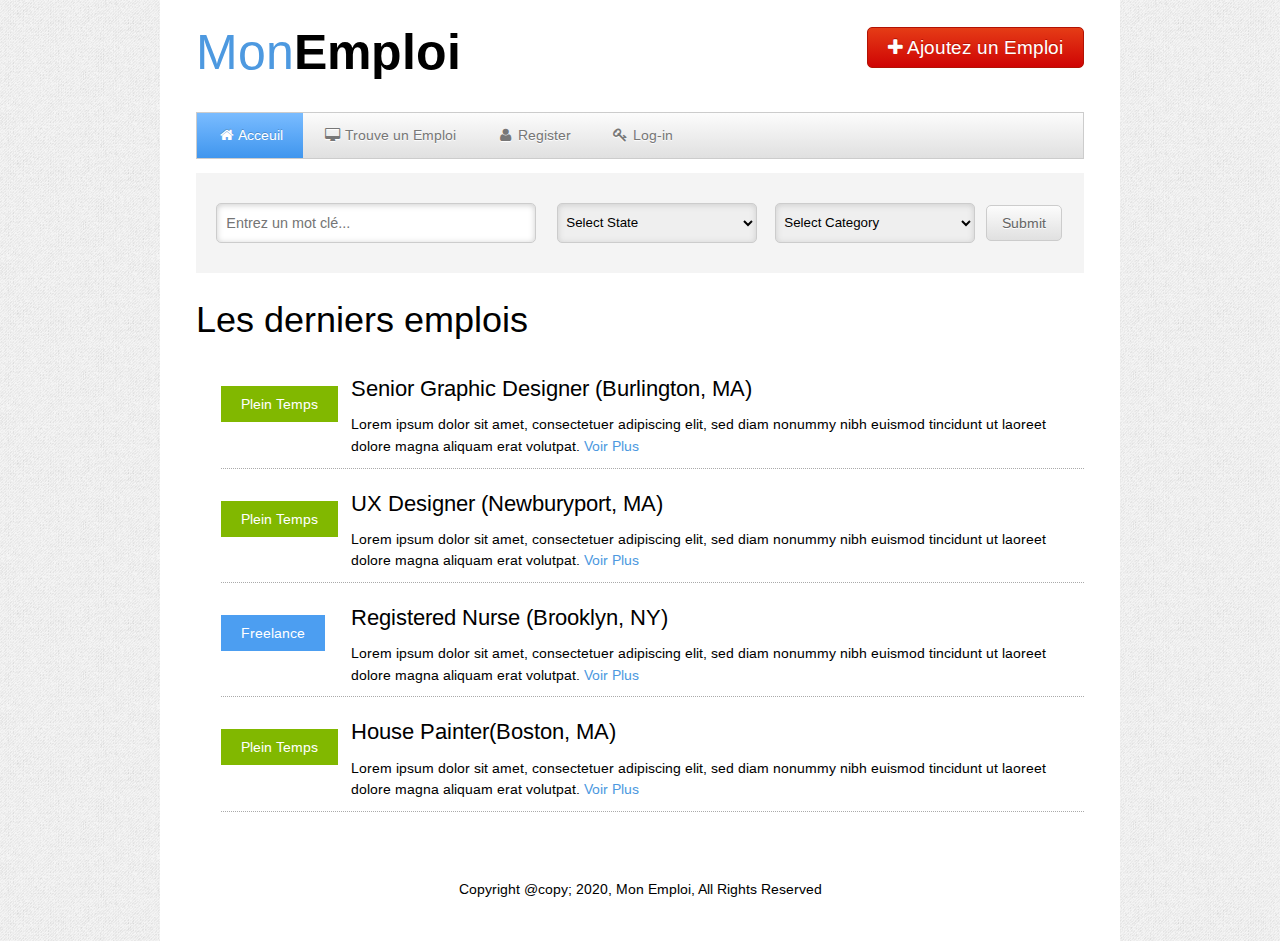
<file: html_template/index.html>
<!DOCTYPE html>
<html>
<head>
	<!-- META -->
	<title>Mon Emploi | Bienvenue</title>
	<meta charset="UTF-8">
	<meta name="viewport" content="width=device-width, initial-scale=1.0"/>
	<meta name="description" content="" />
	
	<!-- CSS -->
	<link rel="stylesheet" type="text/css" href="css/kickstart.css" media="all" />
	<link rel="stylesheet" type="text/css" href="style.css" media="all" /> 
	
	<!-- Javascript -->
	<script type="text/javascript" src="https://ajax.googleapis.com/ajax/libs/jquery/1.9.1/jquery.min.js"></script>
	<script type="text/javascript" src="js/kickstart.js"></script>
</head>
<body>
<div id="container" class="grid">
	<header>
		<div class="col_6 column">
			<h1><a href="index.html" id="low">Mon<strong>Emploi</strong></a></h1>
		</div>
		<div class="col_6 column right">
			<form id="add_job_link">
				<button class="large red"><i class="icon-plus"></i> Ajoutez un Emploi</button>
			</form>
		</div>
	</header>
	
	<div class="col_12 column">
		<!-- Menu Horizontal -->
		<ul class="menu">
		<li class="current"><a href="index.html"><i class="icon-home"></i> Acceuil</a></li>
		<li><a href="jobs.html"><i class="icon-desktop"></i> Trouve un Emploi</a></li>
		<li><a href="register.html"><i class="icon-user"></i> Register</a></li>
		<li><a href="login.html"><i class="icon-key"></i> Log-in</a></li>
		</ul>
	</div>
	
	<div id="search_area" class="col_12 column">
			<form class="horizontal" method="post" action="#">
				<input id="keywords" type="text" placeholder="Entrez un mot clé..." /> 
				<select id="state_select">
					<option>Select State</option>
					<option value="AL">Alabama</option>
					<option value="AK">Alaska</option>
					<option value="AZ">Arizona</option>
					<option value="AR">Arkansas</option>
					<option value="CA">California</option>
					<option value="CO">Colorado</option>
					<option value="CT">Connecticut</option>
					<option value="DE">Delaware</option>
					<option value="FL">Florida</option>
					<option value="GA">Georgia</option>
					<option value="HI">Hawaii</option>
					<option value="ID">Idaho</option>
					<option value="IL">Illinois</option>
					<option value="IN">Indiana</option>
					<option value="IA">Iowa</option>
					<option value="KS">Kansas</option>
					<option value="KY">Kentucky</option>
					<option value="LA">Louisiana</option>
					<option value="ME">Maine</option>
					<option value="MD">Maryland</option>
					<option value="MA">Massachusetts</option>
					<option value="MI">Michigan</option>
					<option value="MN">Minnesota</option>
					<option value="MS">Mississippi</option>
					<option value="MO">Missouri</option>
					<option value="MT">Montana</option>
					<option value="NE">Nebraska</option>
					<option value="NV">Nevada</option>
					<option value="NH">New Hampshire</option>
					<option value="NJ">New Jersey</option>
					<option value="NM">New Mexico</option>
					<option value="NY">New York</option>
					<option value="NC">North Carolina</option>
					<option value="ND">North Dakota</option>
					<option value="OH">Ohio</option>
					<option value="OK">Oklahoma</option>
					<option value="OR">Oregon</option>
					<option value="PA">Pennsylvania</option>
					<option value="RI">Rhode Island</option>
					<option value="SC">South Carolina</option>
					<option value="SD">South Dakota</option>
					<option value="TN">Tennessee</option>
					<option value="TX">Texas</option>
					<option value="UT">Utah</option>
					<option value="VT">Vermont</option>
					<option value="VA">Virginia</option>
					<option value="WA">Washington</option>
					<option value="WV">West Virginia</option>
					<option value="WI">Wisconsin</option>
					<option value="WY">Wyoming</option>
				</select>
				<select id="category_select">
					<option>Select Category</option>
					<option>Accounting & Banking</option>
					<option>Construction</option>
					<option>Fashion & Style</option>
					<option>Food & Restaurant</option>
					<option>Healthcare</option>
					<option>Retail & Sales</option>
					<option>Technology</option>
				</select>
				<button type="submit">Submit</button>
			</form>
		</div>
		
		<div class="col_12 column">
			<h3>Les derniers emplois</h3>
			<ul id="listings">
				<li>
					<div class="type">
						<span class="green">Plein Temps</span>
					</div>
					<div class="description">
						<h5>Senior Graphic Designer (Burlington, MA)</h5>
						Lorem ipsum dolor sit amet, consectetuer adipiscing elit, sed diam nonummy nibh euismod tincidunt 
						ut laoreet dolore magna aliquam erat volutpat.<a href="details.html"> <i class="fa fa-plus"></i> Voir Plus</a>
					</div>
				</li>
				<li>
					<div class="type">
						<span class="green">Plein Temps</span>
					</div>
					<div class="description">
						<h5> UX Designer (Newburyport, MA)</h5>
						Lorem ipsum dolor sit amet, consectetuer adipiscing elit, sed diam nonummy nibh euismod tincidunt 
						ut laoreet dolore magna aliquam erat volutpat.<a href="details.html"> <i class="fa fa-plus"></i> Voir Plus</a>
					</div>
				</li>
				<li>
					<div class="type">
						<span class="blue">Freelance</span>
					</div>
					<div class="description">
						<h5>Registered Nurse (Brooklyn, NY)</h5>
						Lorem ipsum dolor sit amet, consectetuer adipiscing elit, sed diam nonummy nibh euismod tincidunt 
						ut laoreet dolore magna aliquam erat volutpat.<a href="details.html"> <i class="fa fa-plus"></i> Voir Plus</a>
					</div>
				</li>
				<li>
					<div class="type">
						<span class="green">Plein Temps</span>
					</div>
					<div class="description">
						<h5>House Painter(Boston, MA)</h5>
						Lorem ipsum dolor sit amet, consectetuer adipiscing elit, sed diam nonummy nibh euismod tincidunt 
						ut laoreet dolore magna aliquam erat volutpat.<a href="details.html"> <i class="fa fa-plus"></i> Voir Plus</a>
					</div>
				</li>
			</ul>
		</div>
		
		<div class="clearfix"></div>
		<footer>
			<p>Copyright @copy; 2020, Mon Emploi, All Rights Reserved</p>
		</footer>
</div> <!-- End Grid -->
</body>
</html>
</file>
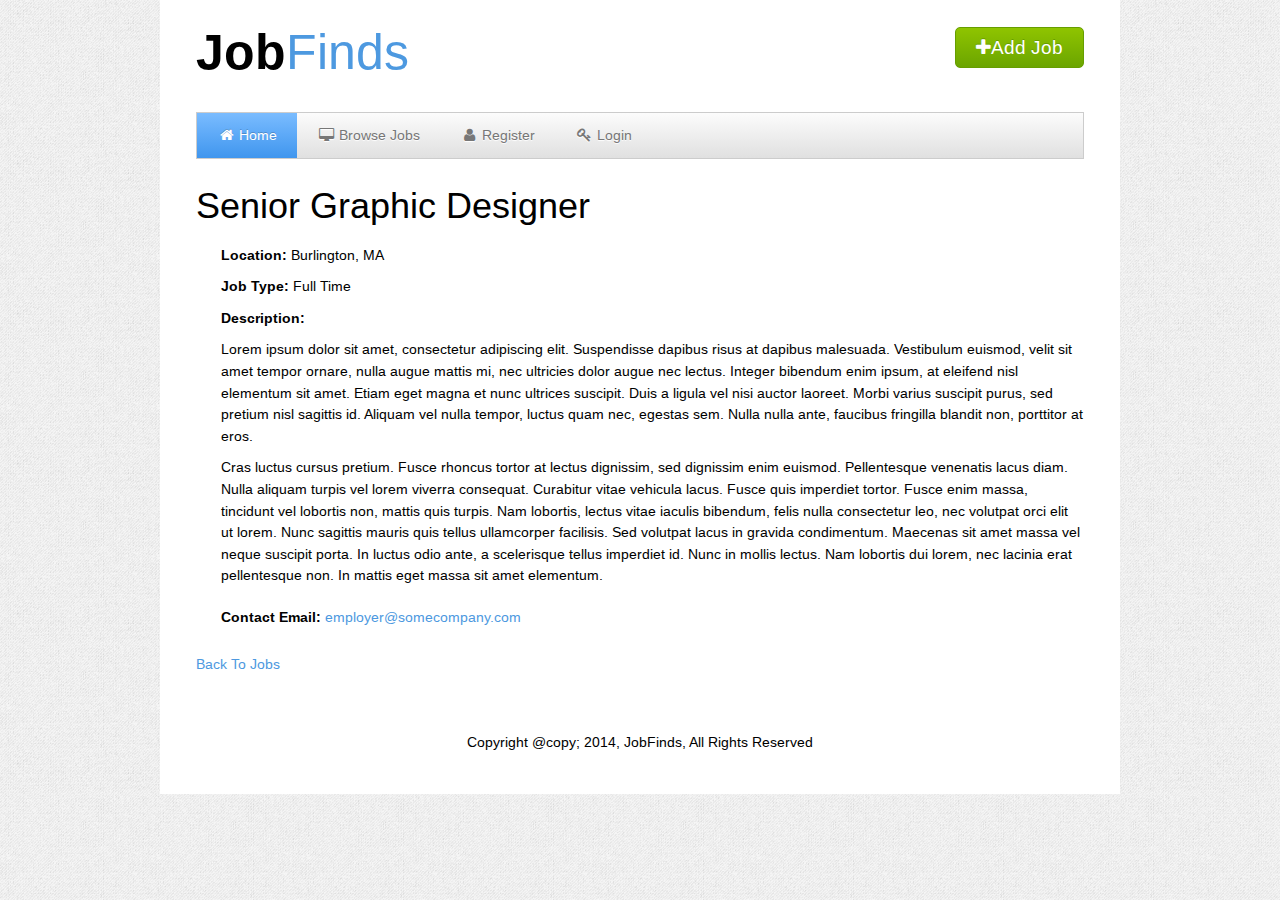
<file: html_template/details.html>
<!DOCTYPE html>
<html>
<head>
	<!-- META -->
	<title>JobFinds | Login</title>
	<meta charset="UTF-8">
	<meta name="viewport" content="width=device-width, initial-scale=1.0"/>
	<meta name="description" content="" />
	
	<!-- CSS -->
	<link rel="stylesheet" type="text/css" href="css/kickstart.css" media="all" />
	<link rel="stylesheet" type="text/css" href="style.css" media="all" /> 
	
	<!-- Javascript -->
	<script type="text/javascript" src="https://ajax.googleapis.com/ajax/libs/jquery/1.9.1/jquery.min.js"></script>
	<script type="text/javascript" src="js/kickstart.js"></script>
</head>
<body>
<div id="container" class="grid">
	<header>
		<div class="col_6 column">
			<h1><a href="index.html"><strong>Job</strong>Finds</a></h1>
		</div>
		<div class="col_6 column right">
			<form id="add_job_link">
				<button class="large green"><i class="icon-plus"></i>Add Job</button>
			</form>
		</div>
	</header>
	
	<div class="col_12 column">
		<!-- Menu Horizontal -->
		<ul class="menu">
		<li class="current"><a href="index.html"><i class="icon-home"></i> Home</a></li>
		<li><a href="jobs.html"><i class="icon-desktop"></i> Browse Jobs</a></li>
		<li><a href="register.html"><i class="icon-user"></i> Register</a></li>
		<li><a href="login.html"><i class="icon-key"></i> Login</a></li>
		</ul>
	</div>
	
		<div class="col_12 column">
			<h3>Senior Graphic Designer</h3>
			<ul>
				<li><strong>Location:</strong> Burlington, MA</li>
				<li><strong>Job Type:</strong> Full Time</li>
				<li><strong>Description:</strong> <p>Lorem ipsum dolor sit amet, consectetur adipiscing elit. Suspendisse dapibus risus at dapibus malesuada. Vestibulum euismod, velit sit amet tempor ornare, nulla augue mattis mi, nec ultricies dolor augue nec lectus. Integer bibendum enim ipsum, at eleifend nisl elementum sit amet. Etiam eget magna et nunc ultrices suscipit. Duis a ligula vel nisi auctor laoreet. Morbi varius suscipit purus, sed pretium nisl sagittis id. Aliquam vel nulla tempor, luctus quam nec, egestas sem. Nulla nulla ante, faucibus fringilla blandit non, porttitor at eros.</p>
				<p>Cras luctus cursus pretium. Fusce rhoncus tortor at lectus dignissim, sed dignissim enim euismod. Pellentesque venenatis lacus diam. Nulla aliquam turpis vel lorem viverra consequat. Curabitur vitae vehicula lacus. Fusce quis imperdiet tortor. Fusce enim massa, tincidunt vel lobortis non, mattis quis turpis. Nam lobortis, lectus vitae iaculis bibendum, felis nulla consectetur leo, nec volutpat orci elit ut lorem. Nunc sagittis mauris quis tellus ullamcorper facilisis. Sed volutpat lacus in gravida condimentum. Maecenas sit amet massa vel neque suscipit porta. In luctus odio ante, a scelerisque tellus imperdiet id. Nunc in mollis lectus. Nam lobortis dui lorem, nec lacinia erat pellentesque non. In mattis eget massa sit amet elementum.</p></li>
				<li><strong>Contact Email:</strong> <a href="mailto:employer@somecompany.com?Subject=Job%20Applicant" target="_top">employer@somecompany.com</a></li>
			</ul>
			<p><a href="jobs.html">Back To Jobs</a></p>
		</div>
		
		<div class="clearfix"></div>
		<footer>
			<p>Copyright @copy; 2014, JobFinds, All Rights Reserved</p>
		</footer>
</div> <!-- End Grid -->
</body>
</html>
</file>
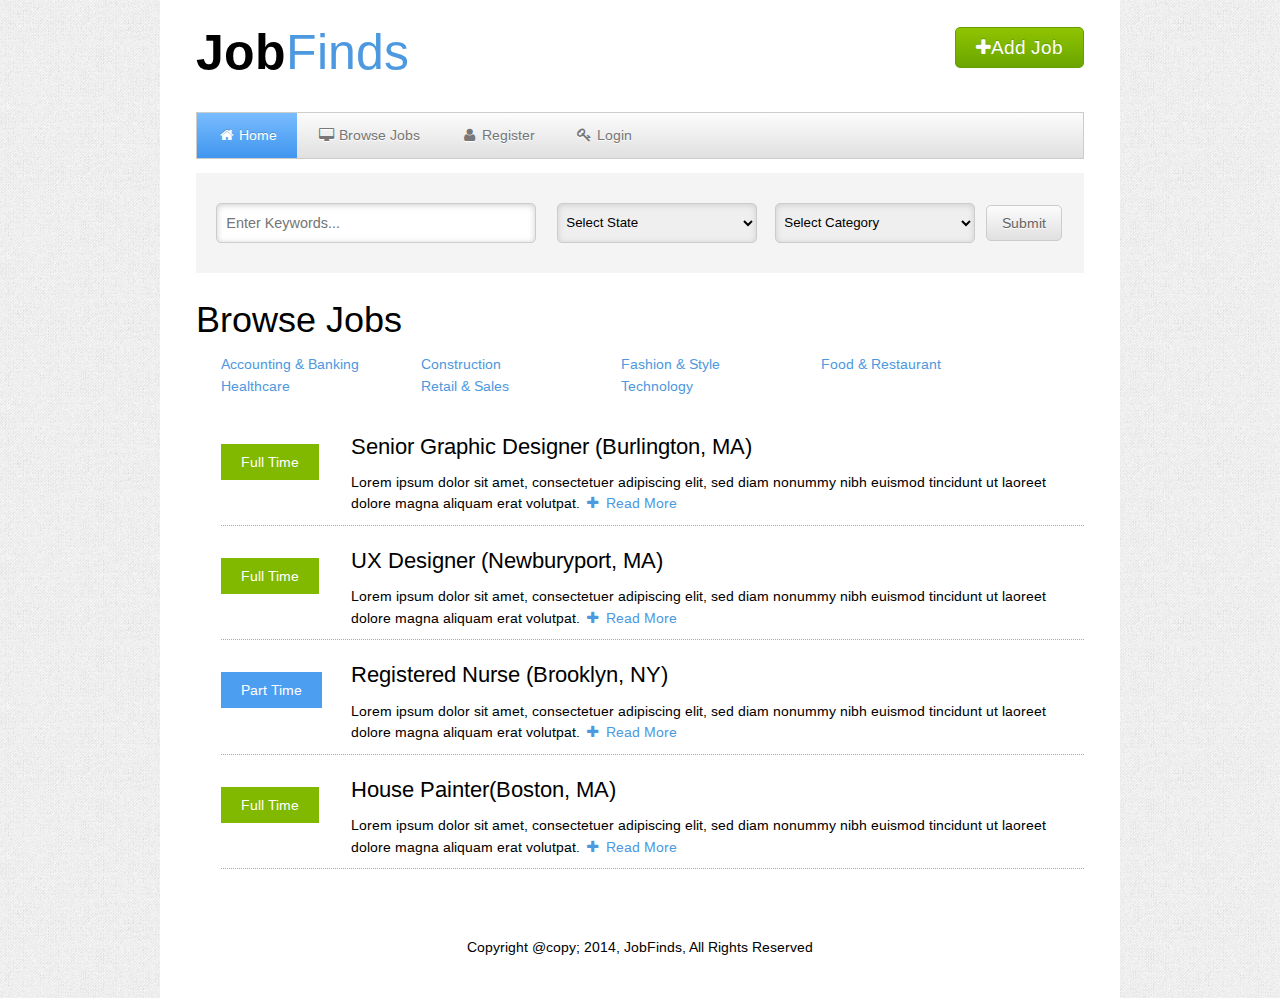
<file: html_template/jobs.html>
<!DOCTYPE html>
<html>
<head>
	<!-- META -->
	<title>JobFinds | Welcome</title>
	<meta charset="UTF-8">
	<meta name="viewport" content="width=device-width, initial-scale=1.0"/>
	<meta name="description" content="" />
	
	<!-- CSS -->
	<link rel="stylesheet" type="text/css" href="css/kickstart.css" media="all" />
	<link rel="stylesheet" type="text/css" href="style.css" media="all" /> 
	
	<!-- Javascript -->
	<script type="text/javascript" src="https://ajax.googleapis.com/ajax/libs/jquery/1.9.1/jquery.min.js"></script>
	<script type="text/javascript" src="js/kickstart.js"></script>
</head>
<body>
<div id="container" class="grid">
	<header>
		<div class="col_6 column">
			<h1><a href="index.html"><strong>Job</strong>Finds</a></h1>
		</div>
		<div class="col_6 column right">
			<form id="add_job_link">
				<button class="large green"><i class="icon-plus"></i>Add Job</button>
			</form>
		</div>
	</header>
	
	<div class="col_12 column">
		<!-- Menu Horizontal -->
		<ul class="menu">
		<li class="current"><a href="index.html"><i class="icon-home"></i> Home</a></li>
		<li><a href="jobs.html"><i class="icon-desktop"></i> Browse Jobs</a></li>
		<li><a href="register.html"><i class="icon-user"></i> Register</a></li>
		<li><a href="login.html"><i class="icon-key"></i> Login</a></li>
		</ul>
	</div>
	
	<div id="search_area" class="col_12 column">
			<form class="horizontal" method="post" action="#">
				<input id="keywords" type="text" placeholder="Enter Keywords..." /> 
				<select id="state_select">
					<option>Select State</option>
					<option value="AL">Alabama</option>
					<option value="AK">Alaska</option>
					<option value="AZ">Arizona</option>
					<option value="AR">Arkansas</option>
					<option value="CA">California</option>
					<option value="CO">Colorado</option>
					<option value="CT">Connecticut</option>
					<option value="DE">Delaware</option>
					<option value="FL">Florida</option>
					<option value="GA">Georgia</option>
					<option value="HI">Hawaii</option>
					<option value="ID">Idaho</option>
					<option value="IL">Illinois</option>
					<option value="IN">Indiana</option>
					<option value="IA">Iowa</option>
					<option value="KS">Kansas</option>
					<option value="KY">Kentucky</option>
					<option value="LA">Louisiana</option>
					<option value="ME">Maine</option>
					<option value="MD">Maryland</option>
					<option value="MA">Massachusetts</option>
					<option value="MI">Michigan</option>
					<option value="MN">Minnesota</option>
					<option value="MS">Mississippi</option>
					<option value="MO">Missouri</option>
					<option value="MT">Montana</option>
					<option value="NE">Nebraska</option>
					<option value="NV">Nevada</option>
					<option value="NH">New Hampshire</option>
					<option value="NJ">New Jersey</option>
					<option value="NM">New Mexico</option>
					<option value="NY">New York</option>
					<option value="NC">North Carolina</option>
					<option value="ND">North Dakota</option>
					<option value="OH">Ohio</option>
					<option value="OK">Oklahoma</option>
					<option value="OR">Oregon</option>
					<option value="PA">Pennsylvania</option>
					<option value="RI">Rhode Island</option>
					<option value="SC">South Carolina</option>
					<option value="SD">South Dakota</option>
					<option value="TN">Tennessee</option>
					<option value="TX">Texas</option>
					<option value="UT">Utah</option>
					<option value="VT">Vermont</option>
					<option value="VA">Virginia</option>
					<option value="WA">Washington</option>
					<option value="WV">West Virginia</option>
					<option value="WI">Wisconsin</option>
					<option value="WY">Wyoming</option>
				</select>
				<select id="category_select">
					<option>Select Category</option>
					<option>Accounting & Banking</option>
					<option>Construction</option>
					<option>Fashion & Style</option>
					<option>Food & Restaurant</option>
					<option>Healthcare</option>
					<option>Retail & Sales</option>
					<option>Technology</option>
				</select>
				<button type="submit">Submit</button>
			</form>
		</div>
		
		<div id="category_block" class="col_12 column">
		<h3>Browse Jobs</h3>
			<ul>
				<li><a href="jobs.html?category=1">Accounting & Banking</a></li>
				<li><a href="jobs.html?category=1">Construction</a></li>
				<li><a href="jobs.html?category=1">Fashion & Style</a></li>
				<li><a href="jobs.html?category=1">Food & Restaurant</a></li>
				<li><a href="jobs.html?category=1">Healthcare</a></li>
				<li><a href="jobs.html?category=1">Retail & Sales</a></li>
				<li><a href="jobs.html?category=1">Technology</a></li>
			</ul>
		</div>
		
		<div class="col_12 column">
			<ul id="listings">
				<li>
					<div class="type">
						<span class="green">Full Time</span>
					</div>
					<div class="description">
						<h5>Senior Graphic Designer (Burlington, MA)</h5>
						Lorem ipsum dolor sit amet, consectetuer adipiscing elit, sed diam nonummy nibh euismod tincidunt 
						ut laoreet dolore magna aliquam erat volutpat.<a href="details.html"> <i class="icon-plus"></i> Read More</a>
					</div>
				</li>
				<li>
					<div class="type">
						<span class="green">Full Time</span>
					</div>
					<div class="description">
						<h5> UX Designer (Newburyport, MA)</h5>
						Lorem ipsum dolor sit amet, consectetuer adipiscing elit, sed diam nonummy nibh euismod tincidunt 
						ut laoreet dolore magna aliquam erat volutpat.<a href="details.html"> <i class="icon-plus"></i> Read More</a>
					</div>
				</li>
				<li>
					<div class="type">
						<span class="blue">Part Time</span>
					</div>
					<div class="description">
						<h5>Registered Nurse (Brooklyn, NY)</h5>
						Lorem ipsum dolor sit amet, consectetuer adipiscing elit, sed diam nonummy nibh euismod tincidunt 
						ut laoreet dolore magna aliquam erat volutpat.<a href="details.html"> <i class="icon-plus"></i> Read More</a>
					</div>
				</li>
				<li>
					<div class="type">
						<span class="green">Full Time</span>
					</div>
					<div class="description">
						<h5>House Painter(Boston, MA)</h5>
						Lorem ipsum dolor sit amet, consectetuer adipiscing elit, sed diam nonummy nibh euismod tincidunt 
						ut laoreet dolore magna aliquam erat volutpat.<a href="details.html"> <i class="icon-plus"></i> Read More</a>
					</div>
				</li>
			</ul>
		</div>
		
		<div class="clearfix"></div>
		<footer>
			<p>Copyright @copy; 2014, JobFinds, All Rights Reserved</p>
		</footer>
</div> <!-- End Grid -->
</body>
</html>
</file>
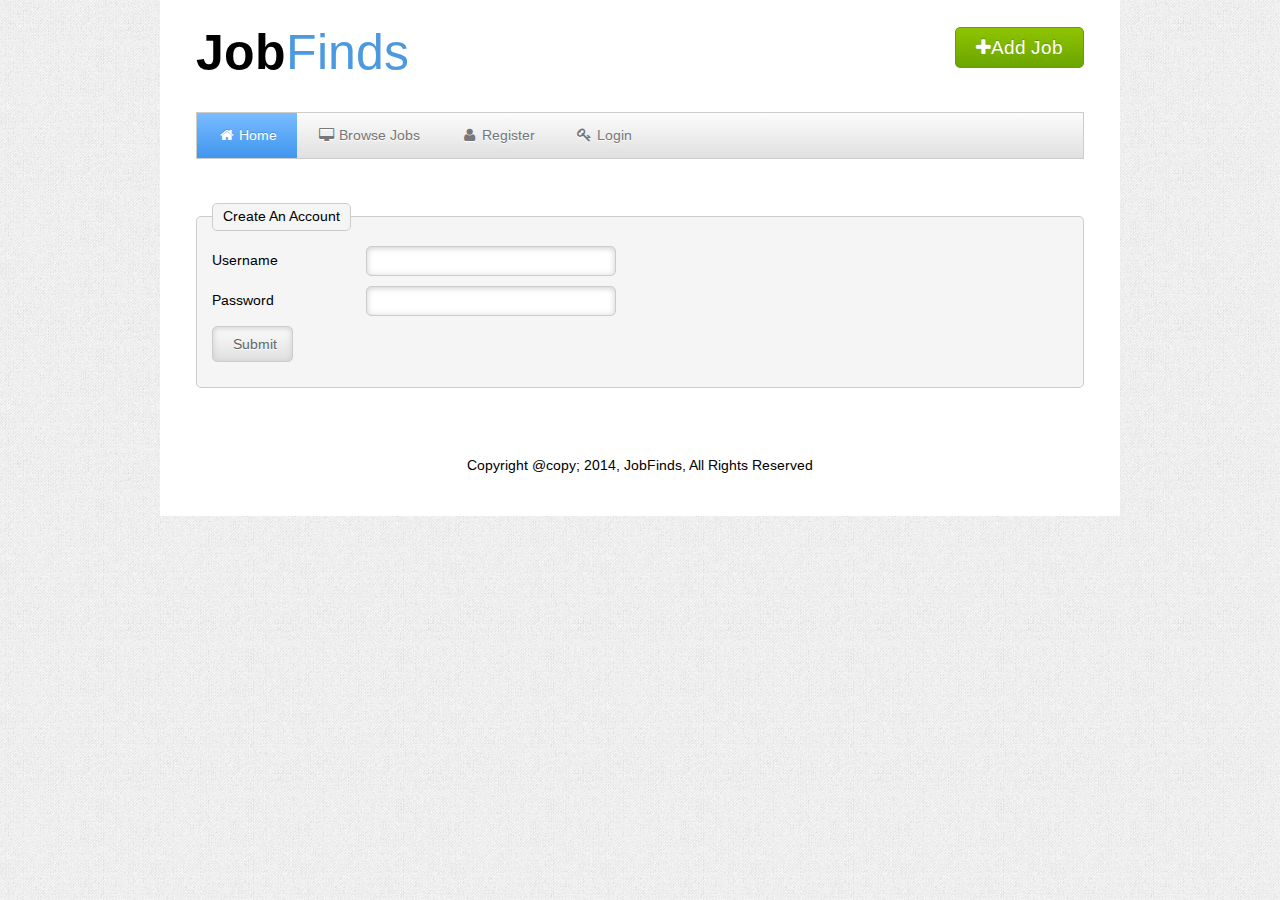
<file: html_template/login.html>
<!DOCTYPE html>
<html>
<head>
	<!-- META -->
	<title>JobFinds | Login</title>
	<meta charset="UTF-8">
	<meta name="viewport" content="width=device-width, initial-scale=1.0"/>
	<meta name="description" content="" />
	
	<!-- CSS -->
	<link rel="stylesheet" type="text/css" href="css/kickstart.css" media="all" />
	<link rel="stylesheet" type="text/css" href="style.css" media="all" /> 
	
	<!-- Javascript -->
	<script type="text/javascript" src="https://ajax.googleapis.com/ajax/libs/jquery/1.9.1/jquery.min.js"></script>
	<script type="text/javascript" src="js/kickstart.js"></script>
</head>
<body>
<div id="container" class="grid">
	<header>
		<div class="col_6 column">
			<h1><a href="index.html"><strong>Job</strong>Finds</a></h1>
		</div>
		<div class="col_6 column right">
			<form id="add_job_link">
				<button class="large green"><i class="icon-plus"></i>Add Job</button>
			</form>
		</div>
	</header>
	
	<div class="col_12 column">
		<!-- Menu Horizontal -->
		<ul class="menu">
		<li class="current"><a href="index.html"><i class="icon-home"></i> Home</a></li>
		<li><a href="jobs.html"><i class="icon-desktop"></i> Browse Jobs</a></li>
		<li><a href="register.html"><i class="icon-user"></i> Register</a></li>
		<li><a href="login.html"><i class="icon-key"></i> Login</a></li>
		</ul>
	</div>
	
		<div class="col_12 column">
			<form id="login_form">
			<fieldset>
			<legend>Create An Account</legend>
				<p>
					<label for="username">Username</label>
					<input id="username" name="username" type="text" />
				</p>
				<p>
					<label for="password">Password</label>
					<input id="password" name="password" type="password" />
				</p>			
				<p>
					<input type="submit" value="Submit" />
				</p>
				</fieldset>
			</form>
		</div>
		
		<div class="clearfix"></div>
		<footer>
			<p>Copyright @copy; 2014, JobFinds, All Rights Reserved</p>
		</footer>
</div> <!-- End Grid -->
</body>
</html>
</file>
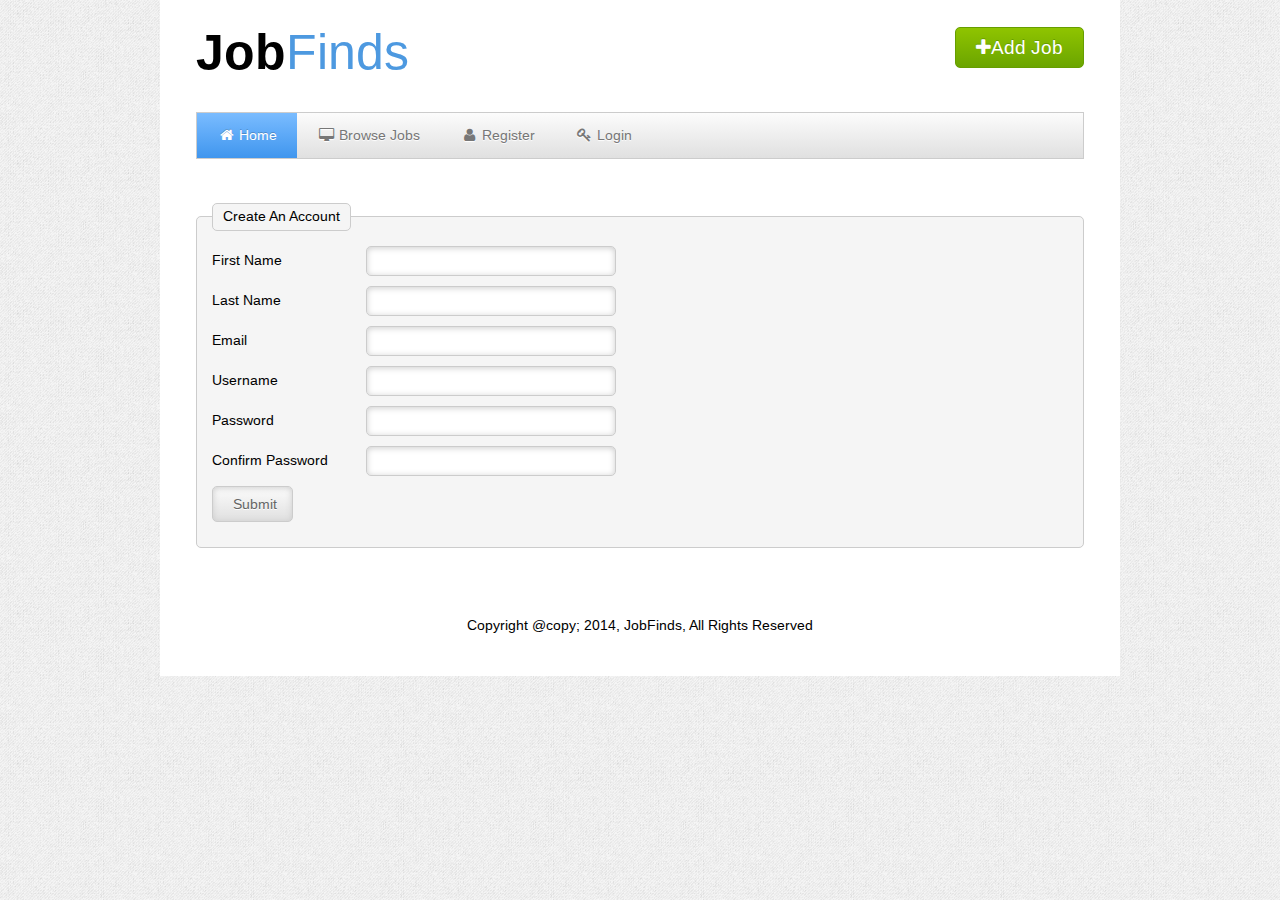
<file: html_template/register.html>
<!DOCTYPE html>
<html>
<head>
	<!-- META -->
	<title>JobFinds | Register</title>
	<meta charset="UTF-8">
	<meta name="viewport" content="width=device-width, initial-scale=1.0"/>
	<meta name="description" content="" />
	
	<!-- CSS -->
	<link rel="stylesheet" type="text/css" href="css/kickstart.css" media="all" />
	<link rel="stylesheet" type="text/css" href="style.css" media="all" /> 
	
	<!-- Javascript -->
	<script type="text/javascript" src="https://ajax.googleapis.com/ajax/libs/jquery/1.9.1/jquery.min.js"></script>
	<script type="text/javascript" src="js/kickstart.js"></script>
</head>
<body>
<div id="container" class="grid">
	<header>
		<div class="col_6 column">
			<h1><a href="index.html"><strong>Job</strong>Finds</a></h1>
		</div>
		<div class="col_6 column right">
			<form id="add_job_link">
				<button class="large green"><i class="icon-plus"></i>Add Job</button>
			</form>
		</div>
	</header>
	
	<div class="col_12 column">
		<!-- Menu Horizontal -->
		<ul class="menu">
		<li class="current"><a href="index.html"><i class="icon-home"></i> Home</a></li>
		<li><a href="jobs.html"><i class="icon-desktop"></i> Browse Jobs</a></li>
		<li><a href="register.html"><i class="icon-user"></i> Register</a></li>
		<li><a href="login.html"><i class="icon-key"></i> Login</a></li>
		</ul>
	</div>

		
		<div class="col_12 column">
			<form id="reg_form">
			<fieldset>
			<legend>Create An Account</legend>
				<p>
					<label for="first_name">First Name</label>
					<input id="first_name" name="first_name" type="text" />
				</p>
				<p>
					<label for="last_name">Last Name</label>
					<input id="last_name" name="last_name" type="text" />
				</p>
				<p>
					<label for="email">Email</label>
					<input id="email" name="email" type="email" />
				</p>
				<p>
					<label for="username">Username</label>
					<input id="username" name="username" type="text" />
				</p>
				<p>
					<label for="password">Password</label>
					<input id="password" name="password" type="password" />
				</p>
				<p>
					<label for="password2">Confirm Password</label>
					<input id="password2" name="password2" type="password" />
				</p>
				<p>
					<input type="submit" value="Submit" />
				</p>
				</fieldset>
			</form>
		</div>
		
		<div class="clearfix"></div>
		<footer>
			<p>Copyright @copy; 2014, JobFinds, All Rights Reserved</p>
		</footer>
</div> <!-- End Grid -->
</body>
</html>
</file>
<file: html_template/css/kickstart.css>
/*
	99Lime.com HTML KickStart by Joshua Gatcke
	kickstart.css

	Don't edit the file if you want HTML KickStart to be upgradeable.
	Instead, copy any CSS selectors you want to modify to your style.css file.

	// Colors
	blue: #4D99E0;
*/
/*---------------------------------
	IMPORTS
-----------------------------------*/
@import url(kickstart-buttons.css);
@import url(kickstart-forms.css);
@import url(kickstart-menus.css);
@import url(kickstart-grid.css);
@import url(jquery.fancybox-1.3.4.css);
@import url(kickstart-slideshow.css);
@import url(prettify.css);
@import url(tiptip.css);
@import url(fonts/fontawesome/css/font-awesome.min.css);

/*---------------------------------
	HTML ELEMENTS
-----------------------------------*/
*{
-webkit-box-sizing: border-box; /* Safari/Chrome, other WebKit */
-moz-box-sizing: border-box;    /* Firefox, other Gecko */
box-sizing: border-box;         /* Opera/IE 8+ */
}
a{color:#4D99E0;outline:0;}
a:active{color:inherit;}
a:visited{}
a:hover{}
a img{border:0;}
a [class^="icon-"]{color:inherit;text-decoration:none;}
strong,b{color:#000;font-weight:bold;}
strike{}
em,i{}
.hide{display:none;}
.show{display:block;}

/*---------------------------------
	UTILITY
-----------------------------------*/
.center{text-align:center;}
.left{text-align:left;}
.right{text-align:right;}

/*---------------------------------
	HR
-----------------------------------*/
hr{clear:both;border-bottom:0;border-top:1px dotted #ccc;border-right:0;border-left:0;margin:30px 0;min-height: 0;height:1px;}
hr.alt1{border-style: solid;}
hr.alt2{border-style: dashed;}

/*---------------------------------
	HTML5 ELEMENTS (shim)
-----------------------------------*/
article,aside,details,figcaption,figure,
footer,header,hgroup,menu,nav,section {
display:block;
}

/*---------------------------------
	HEADINGS
-----------------------------------*/
h1,h2,h3,h4,h5,h6{
font-weight:bold;
line-height:140%;
}

h1{
font-size:3.5em;
margin:10px 0 10px 0;
}

h2{
font-size:3em;
margin:10px 0 10px 0;
}

h3{
font-size:2.5em;
margin:10px 0 10px 0;
line-height:130%;
}

h4{
font-size:2em;
margin:10px 0 10px 0;
}

h5{
font-size:1.5em;
margin:10px 0 10px 0;
}

h6{
font-size:1.2em;
margin:10px 0 5px 0;
}

/*---------------------------------
	PARAGRAPHS
-----------------------------------*/
p{
margin:10px 0;
}

/*---------------------------------
	BLOCKQUOTES
-----------------------------------*/
blockquote{
font-size:1.5em;
line-height:1.5em;
font-style: italic;
margin:30px 30px 30px 0;
padding:0 0 0 20px;
border-left:1px solid #ccc;
}

	blockquote span{font-size:0.7em;display:block;}
	blockquote.small{font-size:1.2em;}

/*---------------------------------
	LISTS
-----------------------------------*/
ul, ol{
padding:0;
margin:0 0 20px 25px;
}

li{
padding:5px 0;
margin:0;
}

ul.list-unstyled{
padding:0;
margin:0 0 20px 0;
}

ul.list-unstyled li{
padding:5px 0;
margin:0;
list-style-type:none;

}
	
ul.alt{
padding:0;
margin:0 0 20px 0;
}

ul.alt li{
list-style-type:none;
border-top:1px dotted #ccc;
border-bottom:1px dotted #ccc;
margin:0 0 -1px 0;
background:url(img/icon-arrow-right.png) no-repeat 5px 0.7em;
padding-left:20px;
}

/*---------------------------------
	PRE & CODE
-----------------------------------*/
code{
font-family: Consolas, "Andale Mono WT", "Andale Mono", "Lucida Console", "Lucida Sans Typewriter", "DejaVu Sans Mono", "Bitstream Vera Sans Mono", "Liberation Mono", "Nimbus Mono L", Monaco, "Courier New", Courier, monospace;
font-size:0.9em;
border:1px solid lightblue;
padding:3px;
-moz-border-radius:3px;
-webkit-border-radius:3px;
border-radius:3px;
color:#518BAB;
}

pre{
white-space: pre-wrap;       /* css-3 */
white-space: -moz-pre-wrap !important;  /* Mozilla, since 1999 */
white-space: -pre-wrap;      /* Opera 4-6 */
white-space: -o-pre-wrap;    /* Opera 7 */
word-wrap: break-word;       /* Internet Explorer 5.5+ */
margin: 0 0 0 0;
padding:5px 5px 3px 5px;
background:#fff;
-moz-border-radius:5px;
-webkit-border-radius:5px;
border-radius:5px;
-webkit-box-shadow:inset 0 0 7px rgba(0,0,0,0.2);
-moz-box-shadow:inset 0 0 7px rgba(0,0,0,0.2);
box-shadow:inset 0 0 7px rgba(0,0,0,0.2);
padding:10px;
margin:0 0;
border:1px solid #ddd;
font-family: Consolas, "Andale Mono WT", "Andale Mono", "Lucida Console", "Lucida Sans Typewriter", "DejaVu Sans Mono", "Bitstream Vera Sans Mono", "Liberation Mono", "Nimbus Mono L", Monaco, "Courier New", Courier, monospace;
font-size:0.9em;
}

/*---------------------------------
	TABLES
-----------------------------------*/
table{width:100%;margin:0 0 10px 0;text-align:left;border-collapse: collapse;}
	thead, tbody{margin:0;padding:0;}
	th, td{padding:7px 10px;font-size:0.9em;border-bottom:1px dotted #ddd;text-align:left;}
	thead th{font-size:0.9em;padding:3px 10px;border-bottom:1px solid #ddd;}
	tbody tr.last th,
	tbody tr.last td{border-bottom:0;}

/* striped */
table.striped{}
	table.striped tr.alt{background:#f5f5f5;}
	table.striped thead th{background:#fff;}
	table.striped tbody th{background:#f5f5f5;text-align:right;padding-right:15px;border-right:1px dotted #e5e5e5;}
	table.striped tbody tr.alt th{background:#efefef;}

/* tight */
table.tight{}
	table.tight th, .tight td{padding:2px 10px;}

/* sortable */
table.sortable{border:1px solid #ddd;}
	table.sortable thead th{cursor: pointer;position:relative;top:0;left:0;border-right:1px solid #ddd;}
	table.sortable thead th:hover{background:#efefef;}
	table.sortable span.arrow{border-style:solid;border-width:5px;
	display:block;position:absolute;top:50%;right:5px;font-size:0;
	border-color:#ccc transparent transparent transparent;
	line-height:0;height:0;width:0;margin-top:-2px;}
	table.sortable span.arrow.up{border-color:transparent transparent #ccc transparent;margin-top:-7px;}

/*---------------------------------
	TABS
-----------------------------------*/
ul.tabs{
margin:10px 0 -1px 0;
padding:0;
width:100%;
border-bottom:1px solid #e5e5e5;
float:left;
font-size:0;
}

	ul.tabs.left{text-align:left;}
	ul.tabs.center{text-align:center;}
	ul.tabs.right{text-align:right;}
	ul.tabs.right li{margin:0 0 0 -2px;}

	ul.tabs li{
	font-size:14px;
	list-style-type:none;
	margin:0 -2px 0 0;
	padding:0;
	display:inline-block;
	*display:inline;/*IE ONLY*/
	position:relative;
	top:0;
	left:0;
	*top:1px;/*IE 7 ONLY*/
	zoom:1;
	}

	ul.tabs li a{
	text-decoration:none;
	color:#666;
	display:inline-block;
	padding:9px 15px;
	position: relative;
	top:0;
	left:0;
	line-height:100%;
	background:#f5f5f5;
	-webkit-box-shadow: inset 0 -3px 3px rgba(0,0,0,0.03);
	-moz-box-shadow: inset 0 -3px 3px rgba(0,0,0,0.03);
	box-shadow: inset 0 -3px 3px rgba(0,0,0,0.03);
	border:1px solid #e5e5e5;
	border-bottom:0;
	font-size:0.9em;
	zoom:1;
	}

	ul.tabs li a:hover{
	background:#fff;
	}

	ul.tabs li.current a{
	position:relative;
	top:1px;
	left:0;
	background:#fff;
	-webkit-box-shadow: none;
	-moz-box-shadow: none;
	box-shadow: none;
	color:#222;
	}

	.tab-content{
	border:1px solid #efefef;
	border:1px solid #e5e5e5;
	background:#fff;
	clear:both;
	padding:20px;
	margin:0 0 40px 0;
	}


/*---------------------------------
	BREADCRUMBS
-----------------------------------*/
ul.breadcrumbs{
margin:10px 0;
padding:0;
line-height:0%;
font-size:0;
}

	ul.breadcrumbs li{
	list-style-type:none;
	margin:0;
	padding:0;
	display:inline-block;
	*display:inline; /* IE ONLY*/
	position:relative;
	zoom:1;
	line-height:100%;
	font-size:14px; /* 0.8em default to override font-size:0; on parent*/
	}

	ul.breadcrumbs li a{
	display:inline-block;
	*display:inline; /* IE ONLY*/
	position:relative;
	padding:5px 15px 5px 5px;
	font-size:0.9em;
	zoom:1;
	margin:0;
	background:url(img/icon-arrow-right.png) no-repeat right center;
	}

	ul.breadcrumbs li.last a{
	color:#333;
	cursor: default;
	text-decoration:none;
	background:none;
	}

	ul.breadcrumbs li.last a:hover{
	text-decoration:none;
	}

	/* Alternative Style */
	ul.breadcrumbs.alt1{
	border:1px solid transparent;
	font-size:0;
	}

	ul.breadcrumbs.alt1 li a{
	padding:10px 25px 10px 15px;
	background:url(img/breadcrumbs-bg.gif) no-repeat right center;
	text-decoration:none;
	border-top:1px solid #efefef;
	border-bottom:1px solid #efefef;
	font-size:12px;
	}

	ul.breadcrumbs.alt1 a:hover{
	text-decoration:underline;
	}

	ul.breadcrumbs.alt1 li.first a{
	border-left:1px solid #efefef;
	}

	ul.breadcrumbs.alt1 li.last a{
	background:none;
	border-right:1px solid #efefef;
	}

/*---------------------------------
	IMAGES
-----------------------------------*/
/*
	for img .style1, .style2, .style3
	view js/kickstart.js Image Style Helpers
*/
img{
margin:0;
padding:0;
display:inline-block;
position:relative;
zoom:1;
vertical-align: bottom;
}

	img.align-left, .img-wrap.align-left{float:left;margin:0 10px 5px 0;}
	img.align-right, .img-wrap.align-right{float:right;margin:0 0 5px 10px;}
	img.full-width{clear:both;display:block;width:100%;height:auto;margin:0 0 10px 0;}

	div.caption{
	background:#f5f5f5;
	border:1px solid #ddd;
	padding:3px;
	max-width:100%;
	display:inline-block;
	height:auto;
	}

		div.caption img{
		display:block;
		padding:0;
		margin:0;
		width:100%;
		height:auto;
		}

		div.caption span{
		display:block;
		margin-top:3px;
		font-size:0.8em;
		color:#666;
		padding:0px 5px;
		}

	.gallery{}

		.gallery a{
		display:inline-block;
		position:relative;
		border:1px solid #ddd;
		background:#fff;
		padding:3px;
		margin:5px;
		-moz-border-radius:5px;
		-webkit-border-radius:5px;
		border-radius:5px;
		}

		.gallery a img{
		display: block;
		position: relative;
		margin:0;
		padding:0;
		}

/*---------------------------------
	SLIDESHOW2
-----------------------------------*/
.slideshow-wrap{
clear:both;
margin:0;
padding:0;
position:relative;
top:0;
left:0;
overflow:hidden;
clear:both;
}

	.slideshow-inner{
	overflow:hidden;
	clear:both;
	position:relative;
	top:0;
	left:0;
	border:1px solid #efefef;
	}

	.slideshow{
	clear:both;
	margin:0;
	padding:0;
	width:auto;
	height:auto;
	overflow:hidden;
	}

		.slideshow li{
		list-style-type:none;
		margin:0;
		padding:0;
		float:left;
		display:block;
		}

			.slideshow img{vertical-align: bottom;}

	.slideshow-buttons{
	text-align:right;
	margin:3px 0 0 0;
	padding:0;
	}

		.slideshow-buttons li{display:inline;position:relative;top:0;left:0;line-height:100%;margin:0;padding:0;}
		.slideshow-buttons li.current a{background:#ddd;}

		.slideshow-buttons a{
		display:inline;
		position:relative;
		top:0;
		left:0;
		padding:1px 3px;
		margin:0 1px;
		line-height:100%;
		border:1px solid #efefef;
		text-decoration:none;
		font-size:0.8em;
		}
</file>
<file: html_template/style.css>
/*
	99Lime.com HTML KickStart by Joshua Gatcke
	style.css

*/

/*---------------------------------
	IMPORTS
-----------------------------------*/
@import url(http://fonts.googleapis.com/css?family=Arimo:400,700);

/*---------------------------------
	OVERRIDES
-----------------------------------*/
h1,h2,h3,h4,h5,h6{
font-family: "Arimo", arial, verdana, sans-serif;
font-weight:normal;
}

thead th,
tbody th{
font-family: "Arimo", arial, verdana, sans-serif;
}

button,
a.btn,
input[type="submit"],
input[type="reset"],
input[type="button"]{
font-family: "Arimo", arial, verdana, sans-serif;
}

.menu{
font-family: "Arimo", arial, verdana, sans-serif;
}

blockquote{
font-family: "Arimo", arial, verdana, sans-serif;
}

a{
	text-decoration:none !important;
}


li{
	list-style:none;
}

label{
	display:inline-block;
	width:150px;
}

input[type='text'],input[type='email'],input[type='password']{
	width:250px;
	height:30px;
	padding:4px;
}

textarea{
	width:250px;
}

/*---------------------------------
	LAYOUT
-----------------------------------*/
body{
margin:0;
padding:0 0 0 0;
color:#000;
background:#efefef url(css/img/gray_jean.png);
font:normal 0.9em/150% 'Arimo', arial, verdana, sans-serif;
text-shadow: 0 0 1px transparent; /* google font pixelation fix */
}

#container{
	background:#fff;
	overflow:hidden;
	min-height:300px;
	max-width:960px;
}

#wrap{
width:100%;
background:#fff;
margin:30px auto 30px auto;
padding:0 2%;
border:1px solid #ccc;
}


#footer{
text-align:center;
padding:20px;
margin:0;
border-top:1px solid #ddd;
color:#999;
font-size:0.8em;
text-shadow:0px 1px 1px #fff;
position: relative;
top:0;
left:0;
background:#fff;
}

	#link-top{
	display:none;
	}

/* NAV BAR*/
.navbar{
position:fixed;
top:0;
left:0;
width: 100%;
background:#000;
color:#fff;
z-index:1000;
}

	.navbar #logo{
	position:absolute;
	top:0;
	right:0;
	padding:0.5em 1em;
	font-size: 1.7em;
	color:#efefef;
	text-decoration:none;
	}

	.navbar span{
	color:#86dc00;
	}


	.navbar ul{
	display:inline-block;
	margin:0;
	padding:0;
	}

		.navbar li{
		margin:0;
		padding:0;
		list-style-type:0;
		display:inline-block;
		}

		.navbar li a{
		display:inline-block;
		color:#efefef;
		padding:1em 1.3em;
		text-decoration:none;
		text-transform: uppercase;
		line-height:100%;
		font-size: 1.2em;
		}

.callout{
background:#4598ef;/*#86dc00;*/
padding:3em 0;
color:#fff;
box-shadow:inset 0 0 10px rgba(0,0,0,0.2);
text-align: center;
text-shadow:0px 1px 3px rgba(0,0,0,0.2);
display:block;
}
	.callout + div.grid{margin-top:50px;}
	 a.callout{cursor:pointer;}
	 .callout i.icon-4x{font-size:6em;}
	 .callout h4{margin-bottom:30px;}
	 .callout-top{margin:50px 0 0 0;}
	 .callout p{margin-bottom:0;}
	 .callout .button{margin-top:10px;}
	 .callout.green{background:#19ad0b;/*#86dc00;*/}

#mc_embed_signup{
padding:30px 0;
}

#ui-preview{
border:5px solid #ddd;
margin:30px 0;
display:block;
}

#add_job_link{
	margin-top:20px;
}

#search_area{
	background:#f4f4f4;
	overflow:auto;
	min-height:100px;
	padding:30px 0 0 20px;
}

#keywords{
	width:320px;
	height:40px;
	padding:4px;
	margin-right:10px;
}

#category_select, #state_select{
	height:40px;
	width:200px;
	padding:4px;
	border:1px solid #ccc;
	border-radius:5px;
	box-shadow: inset 0 1px 6px #ccc;
	margin-right:7px;
	margin-left:7px;
}

#listings li{
	overflow:auto;
	border-bottom:1px #aaa dotted;
	padding:10px 0 10px 0;
	list-style:none;
}

.type{
	float:left;
	width:15%;
	margin-top:30px;
}

.type span{
	padding:10px 20px 10px 20px;
	color:#fff;
	background: #81b800;
}

.type span.green{
	background: #81b800;
}

.type span.blue{
	background: #4c9ef1;
}

.description{
	float:right;
	width:85%;
}

#category_block li{
	width:200px;
	float:left;
	padding:0 10px 0 0;
}

footer{
	padding:30px 0 30px 0;
	text-align:center;
}
</file>
